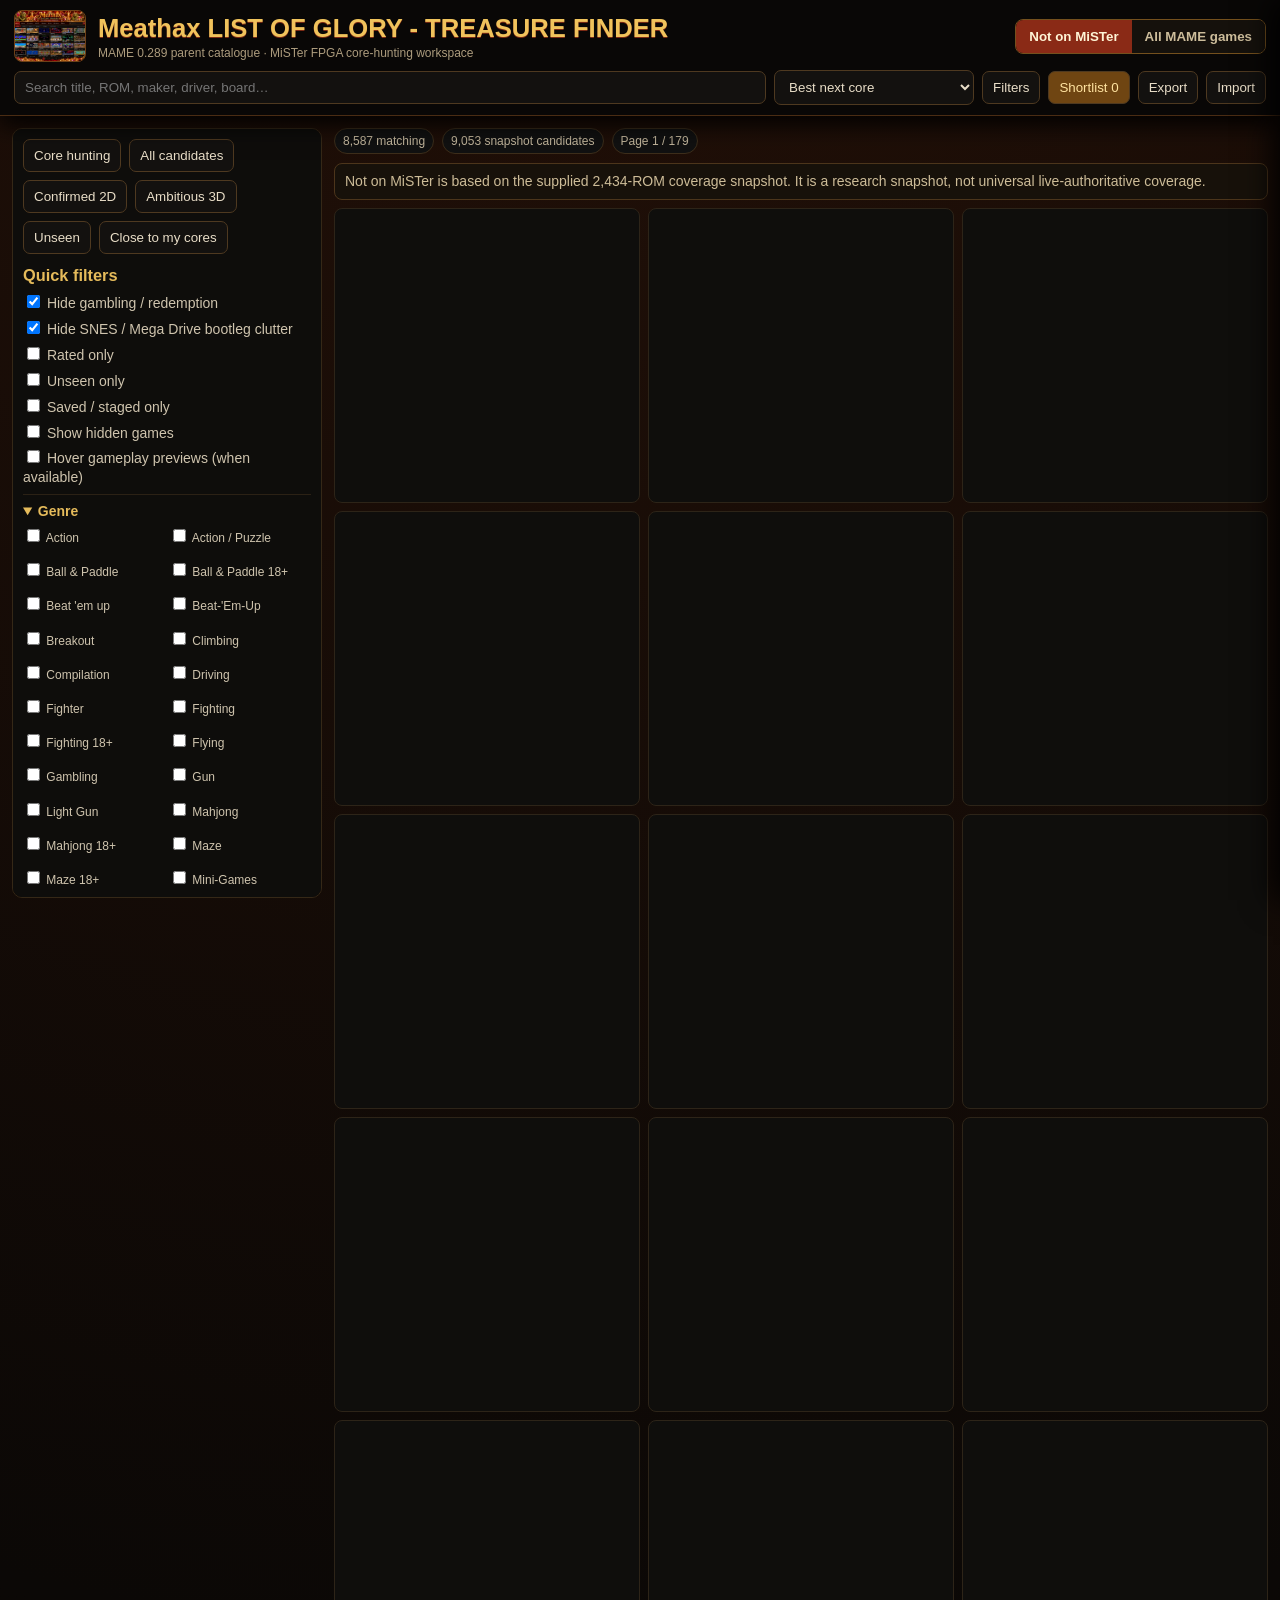
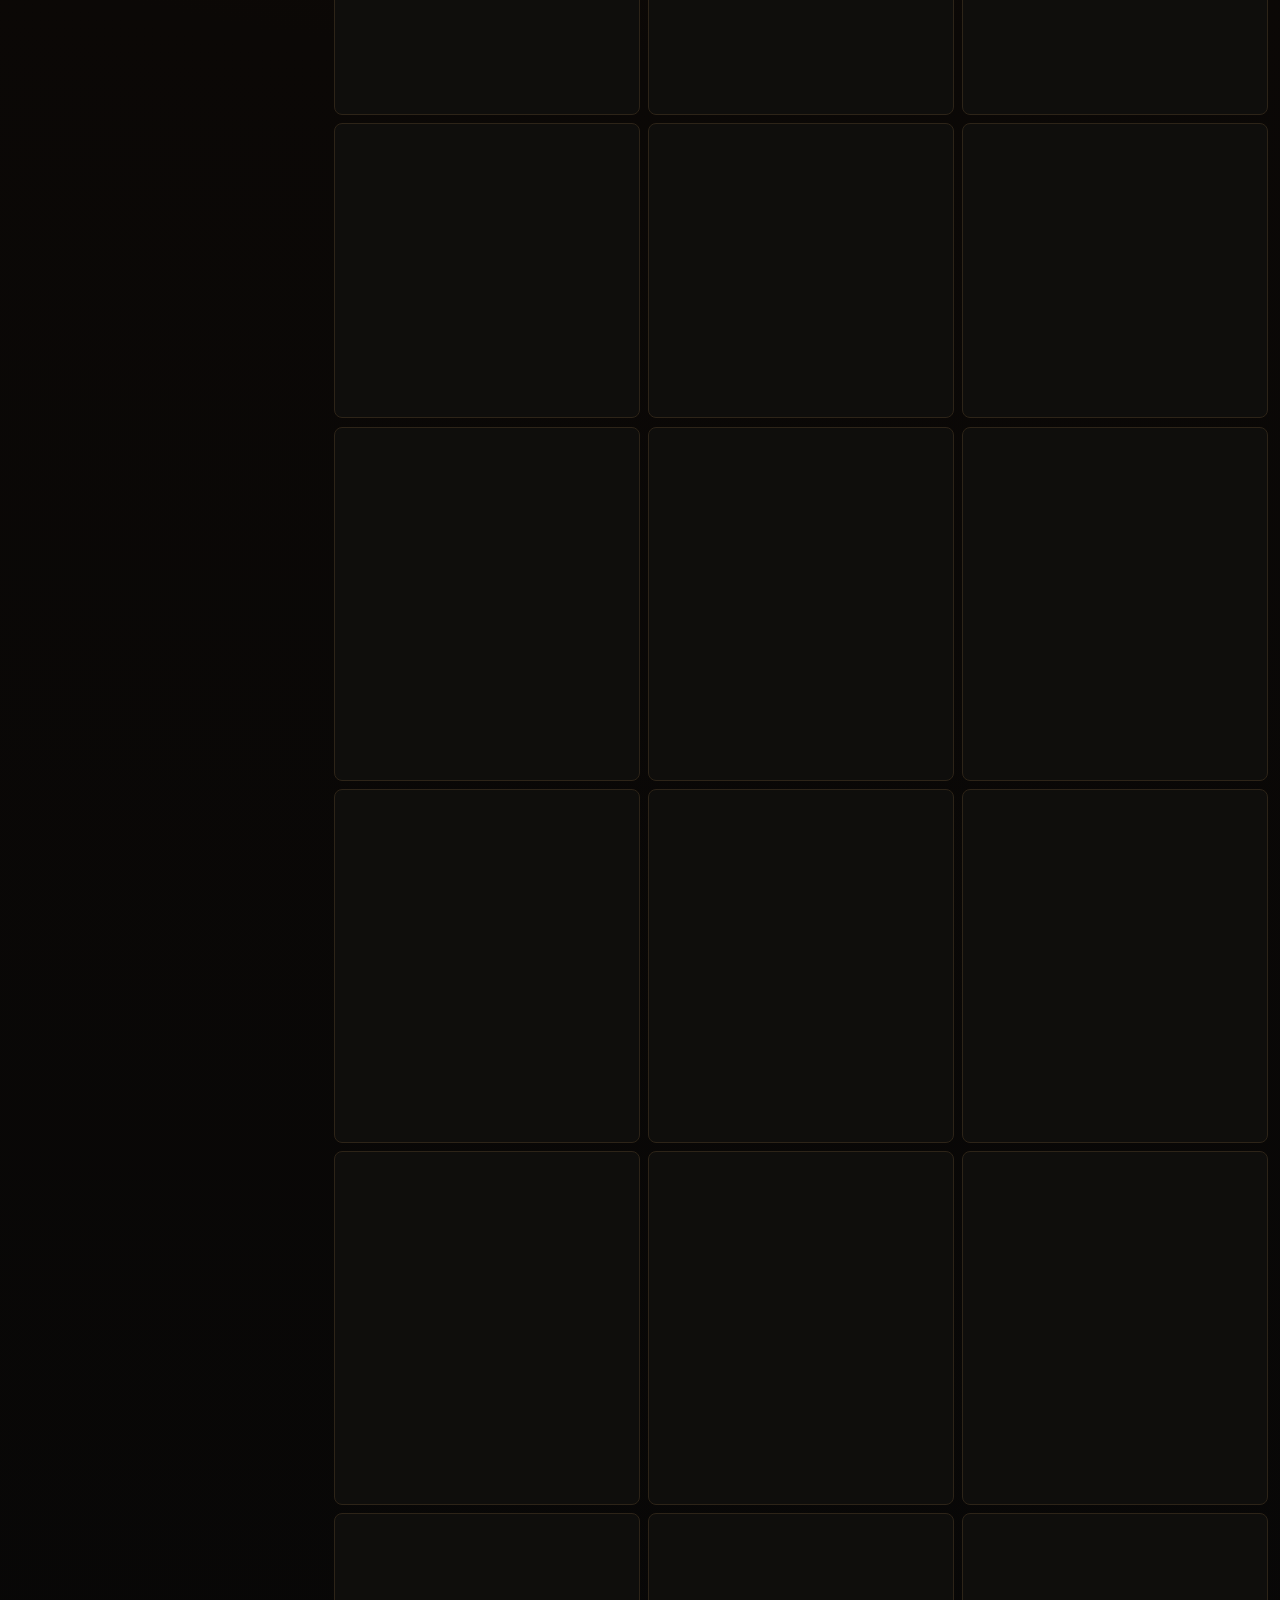
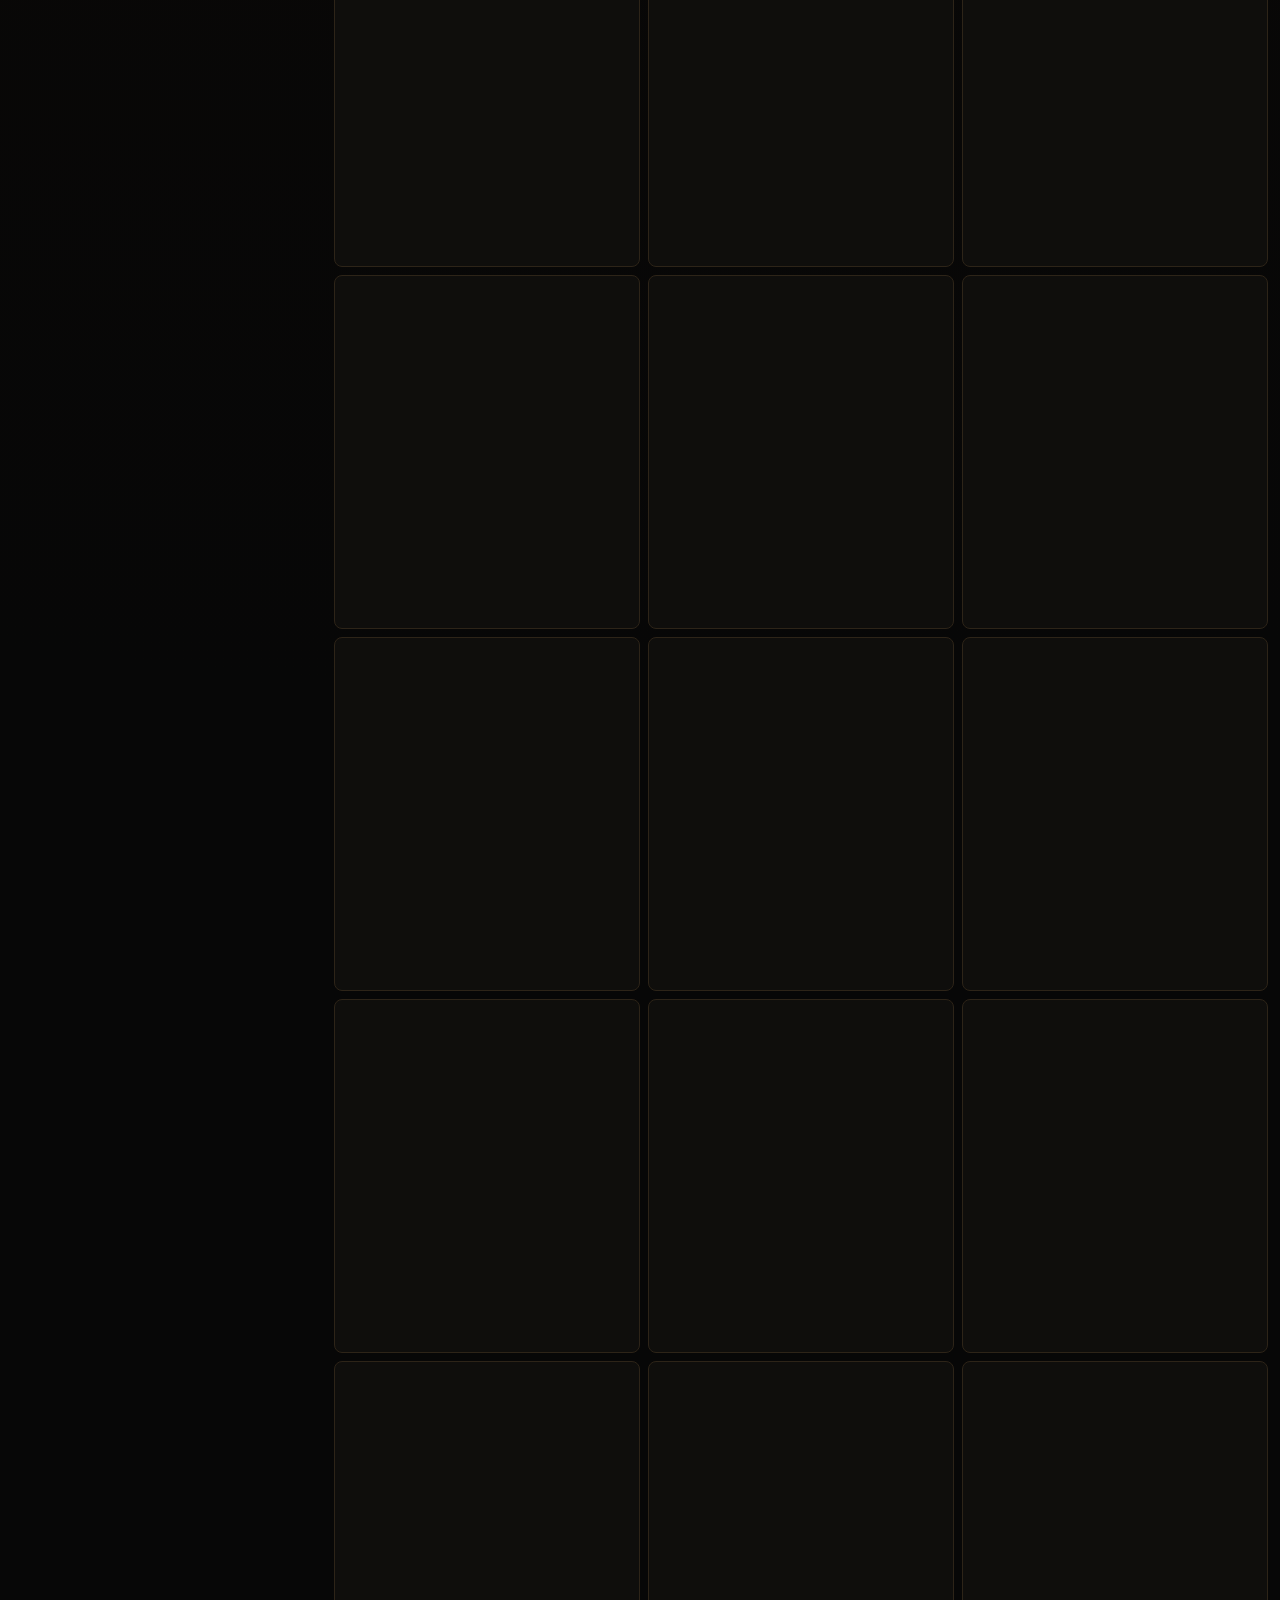
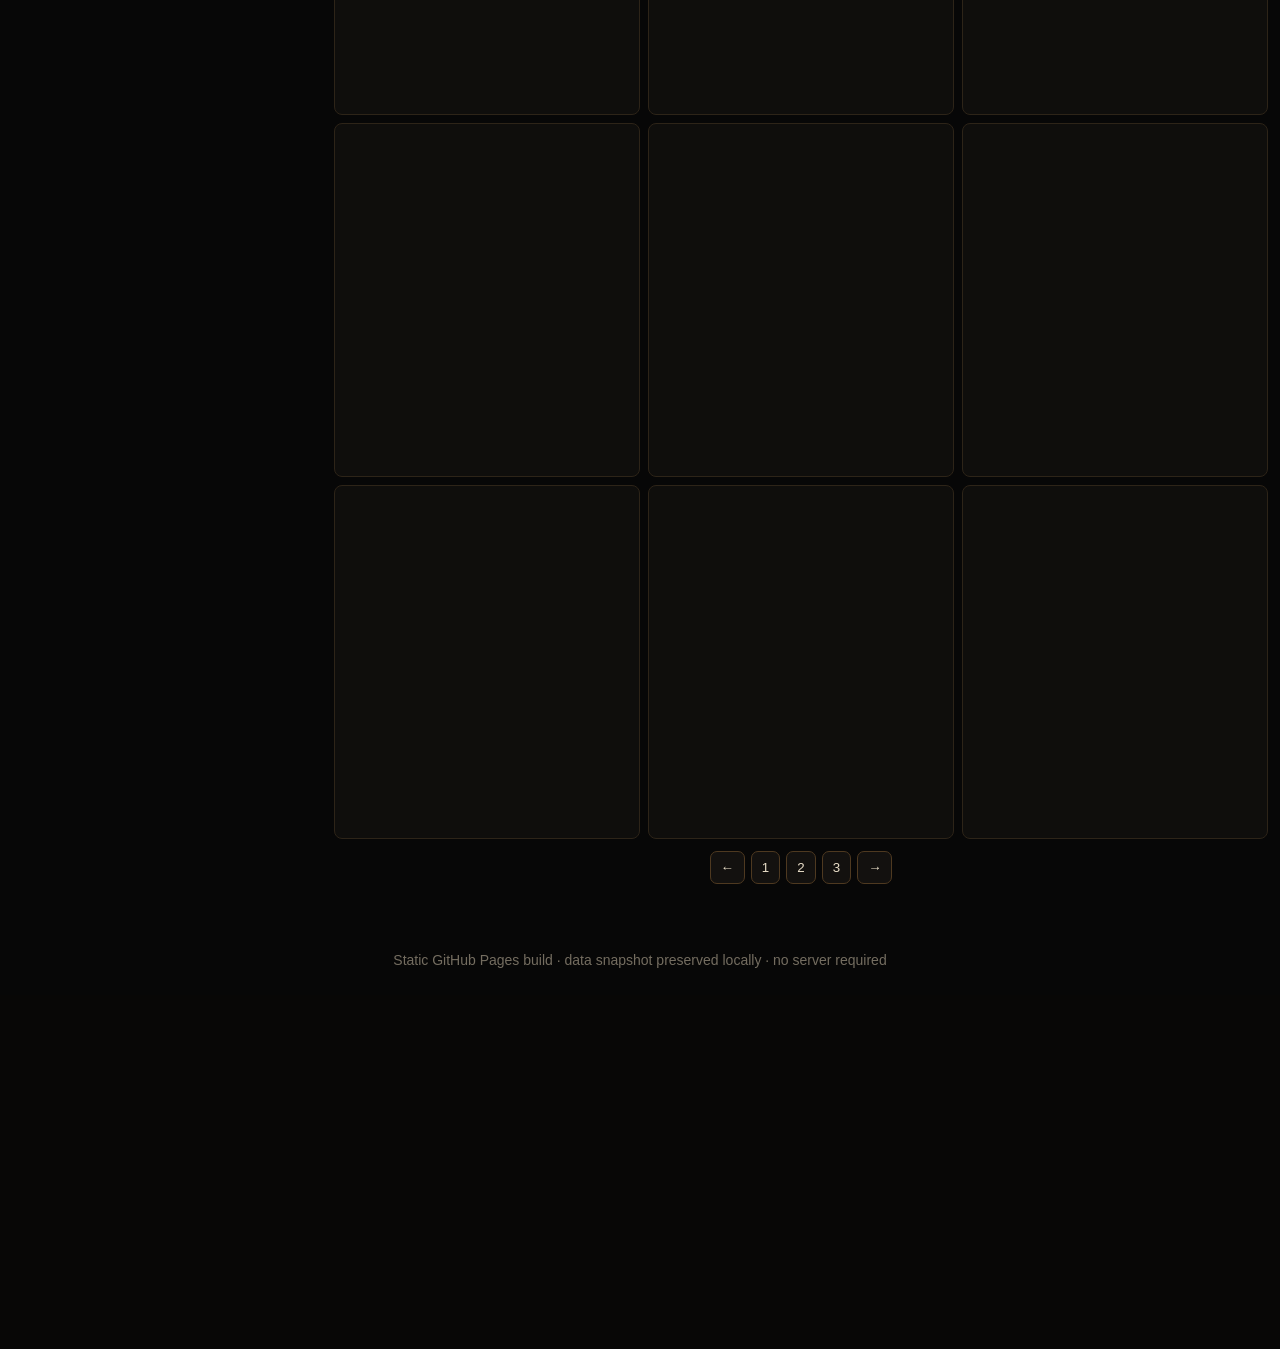
<file: index.html>
<!doctype html><html lang="en"><head><meta charset="utf-8"><meta name="viewport" content="width=device-width,initial-scale=1"><title>Meathax LIST OF GLORY - TREASURE FINDER</title><link rel="stylesheet" href="assets/style.css"></head><body>
<header class="top"><div class="brand"><img src="assets/goblin.png" alt="Goblin treasure artwork"><div class="grow"><h1>Meathax LIST OF GLORY - TREASURE FINDER</h1><div class="sub">MAME 0.289 parent catalogue · MiSTer FPGA core-hunting workspace</div></div><div class="mode"><button id="modeMissing" class="on">Not on MiSTer</button><button id="modeAll">All MAME games</button></div></div>
<div class="row" style="margin-top:8px"><input id="q" class="input grow" placeholder="Search title, ROM, maker, driver, board…"><select id="sort" class="select"><option value="next">Best next core</option><option value="fast">Fastest worthwhile release</option><option value="mycores">Best use of my cores</option><option value="boardcount">Most additional games</option><option value="ambitious">Ambitious projects</option><option value="rating">Best rated → lowest</option><option value="name">Name A-Z</option><option value="newest">Newest</option><option value="oldest">Oldest</option><option value="rom">ROM</option><option value="shuffle">Shuffle candidates</option></select><button class="btn" id="filtersToggle">Filters</button><button class="btn gold" id="shortlistBtn">Shortlist <span id="shortCount">0</span></button><button class="btn" id="exportBtn">Export</button><button class="btn" id="importBtn">Import</button><input type="file" id="importFile" accept="application/json" class="hidden"></div></header>
<div class="wrap"><aside class="side" id="side"><div class="row"><button class="btn" data-preset="core">Core hunting</button><button class="btn" data-preset="all">All candidates</button><button class="btn" data-preset="2d">Confirmed 2D</button><button class="btn" data-preset="3d">Ambitious 3D</button><button class="btn" data-preset="unseen">Unseen</button><button class="btn" data-preset="close">Close to my cores</button></div>
<h3>Quick filters</h3><label><input id="hideGambling" type="checkbox" checked> Hide gambling / redemption</label><label><input id="hideConsoleBootlegs" type="checkbox" checked> Hide SNES / Mega Drive bootleg clutter</label><label><input id="ratedOnly" type="checkbox"> Rated only</label><label><input id="unseenOnly" type="checkbox"> Unseen only</label><label><input id="savedOnly" type="checkbox"> Saved / staged only</label><label><input id="showHidden" type="checkbox"> Show hidden games</label><label><input id="hoverPreview" type="checkbox"> Hover gameplay previews (when available)</label>
<details open><summary>Genre</summary><div id="genreChecks" class="checkgrid"></div></details>
<details><summary>Control type</summary><div id="controlChecks" class="checkgrid"></div></details>
<details><summary>Graphics</summary><select id="graphics" class="select" style="width:100%"><option>All</option><option>3D</option><option>2D / non-3D reviewed</option><option>Unknown</option></select></details>
<details><summary>MAME status</summary><div id="statusChecks" class="checkgrid"></div></details>
<details><summary>Research evidence</summary><div id="researchChecks" class="checkgrid"></div></details>
<details><summary>Project stage</summary><div id="stageChecks" class="checkgrid"></div></details>
<details><summary>Manufacturer / years</summary><input id="maker" class="input" style="width:100%" placeholder="Manufacturer contains…"><div class="row" style="margin-top:6px"><input id="yearMin" class="input" style="width:48%" placeholder="From year"><input id="yearMax" class="input" style="width:48%" placeholder="To year"></div></details>
<details><summary>Hardware / donor leads</summary><select id="coreFilter" class="select" style="width:100%"><option value="">Any MeatCore</option></select><label><input id="reviewedOnly" type="checkbox"> Reviewed relationships only</label><input id="hardwareSearch" class="input" style="width:100%;margin-top:6px" placeholder="Driver / board contains…"></details>
<details><summary>Saved presets</summary><div class="row"><input id="presetName" class="input grow" placeholder="Preset name"><button id="savePreset" class="btn">Save</button></div><div id="presetList"></div></details>
<details><summary>Workspace</summary><button id="clearFilters" class="btn">Reset filters</button> <button id="shareView" class="btn">Copy view link</button><div class="notice">Keyboard: <b>S</b> save · <b>M</b> maybe · <b>H</b> hide · <b>R</b> researching, applied to the last selected card.</div></details></aside>
<main class="main"><div class="statusbar"><span class="pill" id="countPill"></span><span class="pill" id="modePill"></span><span class="pill" id="filterPill"></span></div><div id="notice" class="notice"></div><div id="grid" class="grid"></div><div id="pages" class="pages"></div></main></div>
<div class="overlay" id="overlay"></div><aside class="drawer" id="drawer"><button class="btn" id="drawerClose">Close</button><div id="drawerBody"></div></aside><div class="modal" id="shortModal"><div class="row"><h2 class="grow">Shortlist compare</h2><button class="btn" id="shortClose">Close</button></div><div id="shortBody" class="compare"></div></div><div class="footer">Static GitHub Pages build · data snapshot preserved locally · no server required</div><script src="assets/app.js"></script></body></html>
</file>
<file: assets/style.css>
*{box-sizing:border-box}html{background:#080706;color:#eee}body{margin:0;font:14px/1.35 Inter,Segoe UI,Arial,sans-serif;background:radial-gradient(circle at 50% -10%,#281208 0,#0b0806 35%,#070707 70%);min-height:100vh}.top{position:sticky;top:0;z-index:30;background:#090807f4;border-bottom:1px solid #4a2c13;box-shadow:0 8px 24px #000;padding:10px 14px}.brand{display:flex;gap:12px;align-items:center}.brand img{width:72px;height:52px;object-fit:cover;border:1px solid #6e4017;border-radius:8px}.brand h1{font-size:clamp(18px,2vw,28px);margin:0;color:#f0c35c;text-shadow:0 1px #7b2a14}.sub{color:#ac9b7d;font-size:12px}.row{display:flex;gap:8px;align-items:center;flex-wrap:wrap}.grow{flex:1}.mode{display:flex;border:1px solid #74501d;border-radius:8px;overflow:hidden}.mode button{border:0;background:#15110c;color:#cdbd9b;padding:9px 13px;font-weight:700}.mode button.on{background:#8a2a16;color:#fff5d6}.btn,.select,.input{border:1px solid #4e3920;background:#13110f;color:#e8ddc7;border-radius:7px;padding:8px 10px}.btn{cursor:pointer}.btn:hover{border-color:#b17b2e}.btn.gold{background:#6f4512;color:#ffe3a0}.btn.red{background:#591d15}.wrap{display:grid;grid-template-columns:310px 1fr;gap:12px;padding:12px}.side{position:sticky;top:116px;align-self:start;max-height:calc(100vh - 130px);overflow:auto;background:#0e0d0b;border:1px solid #352817;border-radius:10px;padding:10px}.side h3{margin:10px 0 6px;color:#e5bb5b}.side label{display:block;margin:5px 0;color:#cfc4ae}.side details{border-top:1px solid #2b2115;padding-top:7px;margin-top:7px}.side summary{cursor:pointer;color:#e5bb5b;font-weight:700}.checkgrid{display:grid;grid-template-columns:1fr 1fr;gap:4px}.checkgrid label{font-size:12px}.main{min-width:0}.statusbar{display:flex;gap:8px;align-items:center;flex-wrap:wrap;margin-bottom:9px}.pill{padding:4px 8px;border:1px solid #3d2e1b;border-radius:999px;background:#111;color:#c6b99f;font-size:12px}.grid{display:grid;grid-template-columns:repeat(auto-fill,minmax(240px,1fr));gap:8px}.card{background:#0f0e0c;border:1px solid #2d2418;border-radius:8px;overflow:hidden;position:relative;content-visibility:auto;contain-intrinsic-size:240px 250px}.card.sel{outline:2px solid #d4a540}.pic{aspect-ratio:4/3;background:#090909;display:block;position:relative;overflow:hidden}.pic img,.pic video{width:100%;height:100%;object-fit:contain;display:block}.placeholder{display:flex;align-items:center;justify-content:center;height:100%;color:#665d4f;padding:18px;text-align:center}.meta{padding:8px}.title{font-weight:800;color:#f0e1bd;white-space:nowrap;overflow:hidden;text-overflow:ellipsis}.small{font-size:11px;color:#a89b84;white-space:nowrap;overflow:hidden;text-overflow:ellipsis}.badges{display:flex;gap:4px;flex-wrap:wrap;margin-top:6px}.badge{font-size:10px;padding:2px 5px;border:1px solid #41331f;border-radius:5px;color:#cabd9f}.badge.covered{background:#193a23;color:#bce4c2;border-color:#2f6b40}.badge.missing{background:#3d1a15;color:#efb5a8;border-color:#713528}.actions{display:flex;gap:5px;margin-top:7px}.actions button{flex:1;padding:5px 6px;font-size:11px}.pages{display:flex;gap:6px;align-items:center;justify-content:center;margin:12px 0 30px;flex-wrap:wrap}.drawer{position:fixed;right:0;top:0;bottom:0;width:min(520px,94vw);z-index:50;background:#0d0c0a;border-left:1px solid #6b431c;box-shadow:-12px 0 30px #000;transform:translateX(101%);transition:.18s;padding:16px;overflow:auto}.drawer.open{transform:none}.drawer h2{color:#f0c35c}.drawer pre{white-space:pre-wrap;background:#090909;border:1px solid #302518;padding:10px;border-radius:6px}.overlay{position:fixed;inset:0;background:#0009;z-index:45;display:none}.overlay.on{display:block}.modal{position:fixed;z-index:60;inset:5vh 5vw;background:#0d0c0b;border:1px solid #765022;border-radius:10px;padding:14px;overflow:auto;display:none}.modal.on{display:block}.compare{display:grid;grid-template-columns:repeat(auto-fit,minmax(250px,1fr));gap:10px}.compare>div{border:1px solid #392b19;padding:10px;border-radius:8px}.notice{padding:8px 10px;background:#17110a;border:1px solid #4c351b;border-radius:8px;color:#cdbc98;margin:8px 0}.footer{padding:25px;color:#746d60;text-align:center}.hidden{display:none!important}@media(max-width:900px){.wrap{display:block}.side{position:static;max-height:none;margin-bottom:10px}.grid{grid-template-columns:repeat(auto-fill,minmax(180px,1fr))}.brand img{width:56px;height:44px}.checkgrid{grid-template-columns:1fr}.top{position:static}}
</file>
